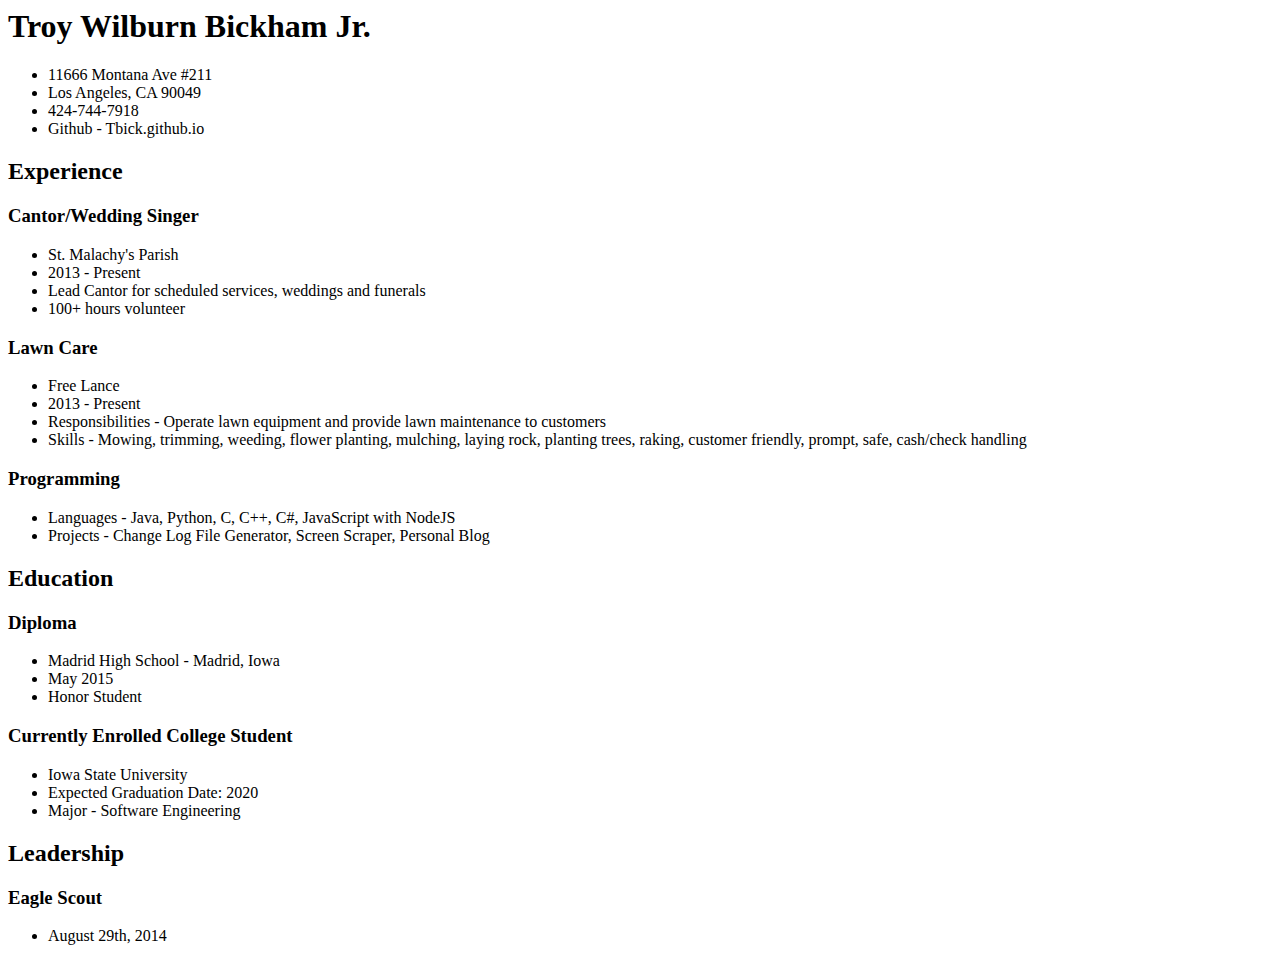
<file: index.html>
<head>
	<title>Troy Bick</title>
	<script type="text/javascript" >window.location.replace("https://tbick.github.io/resume.html");</script>
</head>
<body>

	<h1>WHOOPS! You're not suppose to see this!</h1>

	<h2>Troy Bick - Personal Github Website</h2>
	<h3>In progress...</h3>

	<ul>
		<li><a href="http://TBick.github.io/HelloCodeSchoolProject">Hello Code School Project </a></li>
	</ul>

</body>
</file>
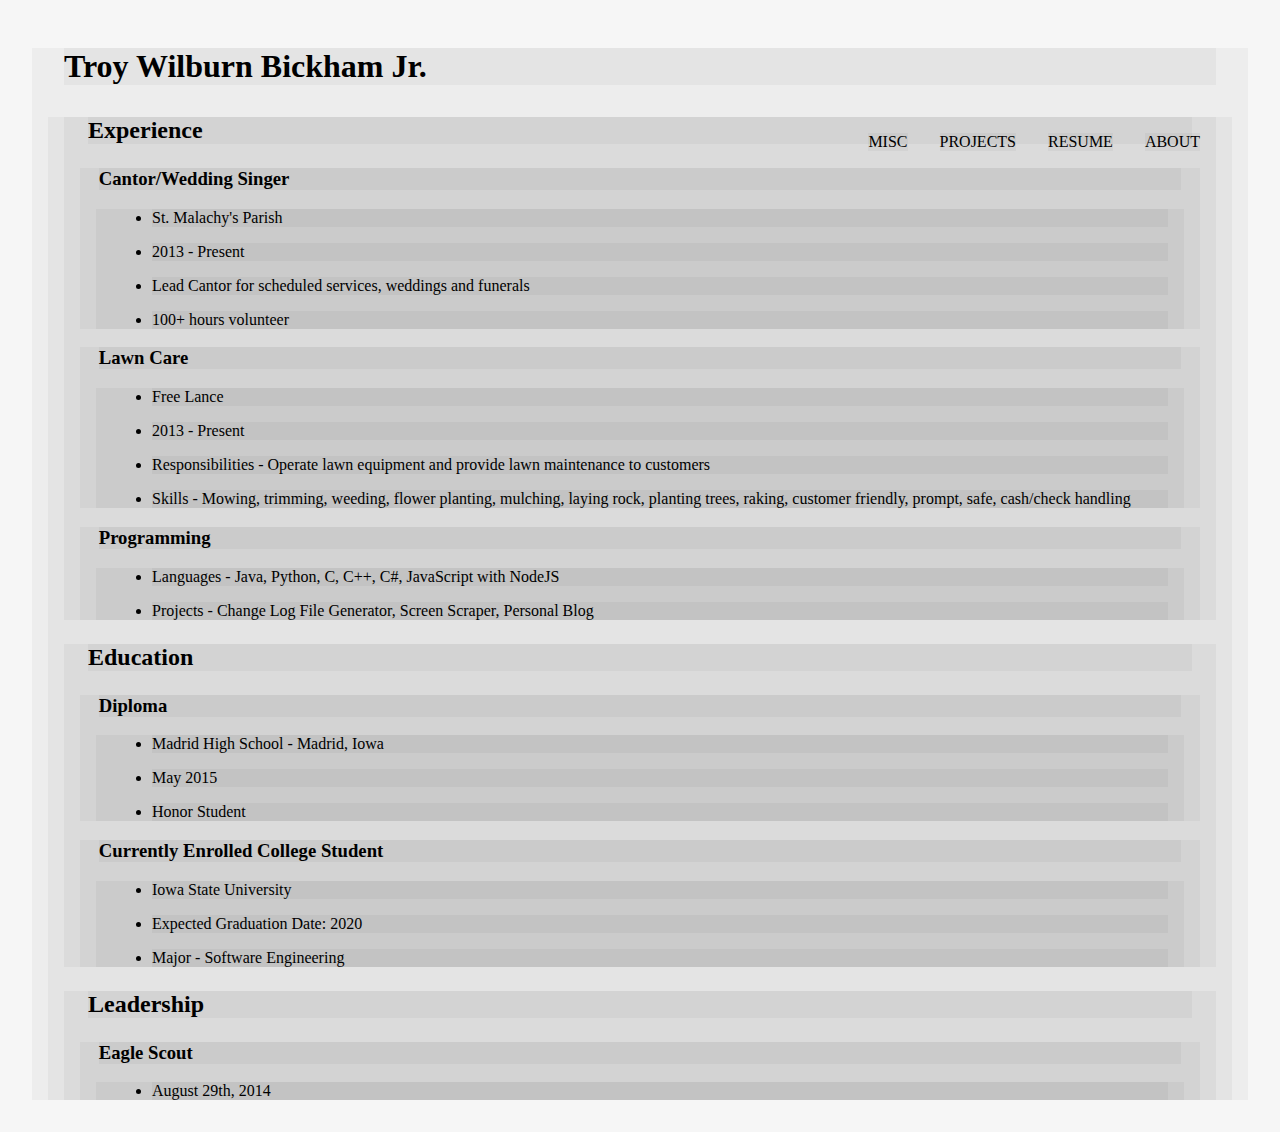
<file: template.html>
<head>
	<title>Troy Bickham</title>
	<link rel="stylesheet" type="text/css" href="css/resume.css">
</head>

<body>

	<div class="header">
        <h1>Troy Wilburn Bickham Jr.</h1>
        <div id="navbar">
            <ul>
                <li>ABOUT</li>
                <li>RESUME</li>
                <li>PROJECTS</li>
                <li>MISC</li>
            </ul>
        </div>
	</div>

	<div class="content">
		<div class="content-list">
			<h2>Experience</h2>
			<div class="experience">
				<h3>Cantor/Wedding Singer</h3>
				<ul>
					<li>St. Malachy's Parish</li>
					<li>2013 - Present</li>
					<li>Lead Cantor for scheduled services, weddings and funerals</li>
					<li>100+ hours volunteer</li>
				</ul>
			</div>
			<div class="experience">
				<h3>Lawn Care</h3>
				<ul>
					<li>Free Lance</li>
					<li>2013 - Present</li>
					<li>Responsibilities - Operate lawn equipment and provide lawn maintenance to customers</li>
					<li>Skills - Mowing, trimming, weeding, flower planting, mulching, laying rock, planting trees, raking, customer friendly, prompt, safe, cash/check handling</li>
				</ul>
			</div>
			<div class="experience">
				<h3>Programming</h3>
				<ul>
					<li>Languages - Java, Python, C, C++, C#, JavaScript with NodeJS</li>
					<li>Projects - Change Log File Generator, Screen Scraper, Personal Blog</li>
				</ul>
			</div>
		</div>
		<div class="content-list">
			<h2>Education</h2>
			<div class="education">
				<h3>Diploma</h3>
				<ul>
					<li>Madrid High School - Madrid, Iowa</li>
					<li>May 2015</li>
					<li>Honor Student</li>
				</ul>
			</div>
			<div class="education">
				<h3>Currently Enrolled College Student</h3>
				<ul>
					<li>Iowa State University</li>
					<li>Expected Graduation Date: 2020</li>
					<li>Major - Software Engineering</li>
				</ul>
			</div>
		</div>
		<div class="content-list">
			<h2>Leadership</h2>
			<div class="leadership">
				<h3>Eagle Scout</h3>
				<ul>
					<li>August 29th, 2014</li>
				</ul>
			</div>
		</div>
	</div>

</body>
</file>
<file: css/resume.css>
* {
	background-color: rgba(0, 0, 0, 0.035);
	margin: 1em;
}

.header{
	display: inline;
}

#navbar {
	
}
#navbar > ul{
	list-style-type: none;
	margin: 1em;
}
#navbar li{
	float: right;
	display: block;
}
</file>
